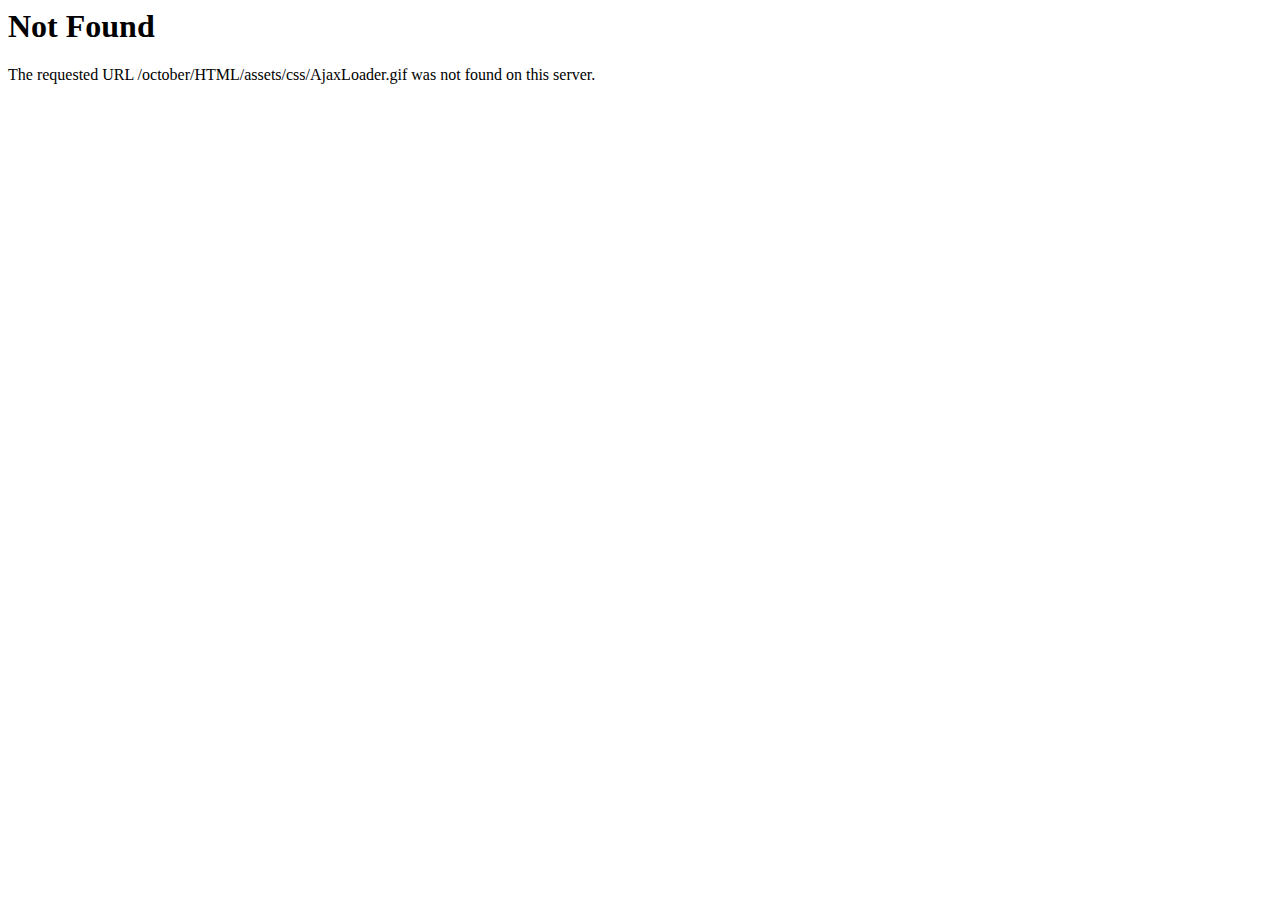
<file: FYPHupLeckFinal/assets/css/AjaxLoader.html>
<!DOCTYPE HTML PUBLIC "-//IETF//DTD HTML 2.0//EN">
<html><head>
<title>404 Not Found</title>
</head><body>
<h1>Not Found</h1>
<p>The requested URL /october/HTML/assets/css/AjaxLoader.gif was not found on this server.</p>
</body></html>
</file>
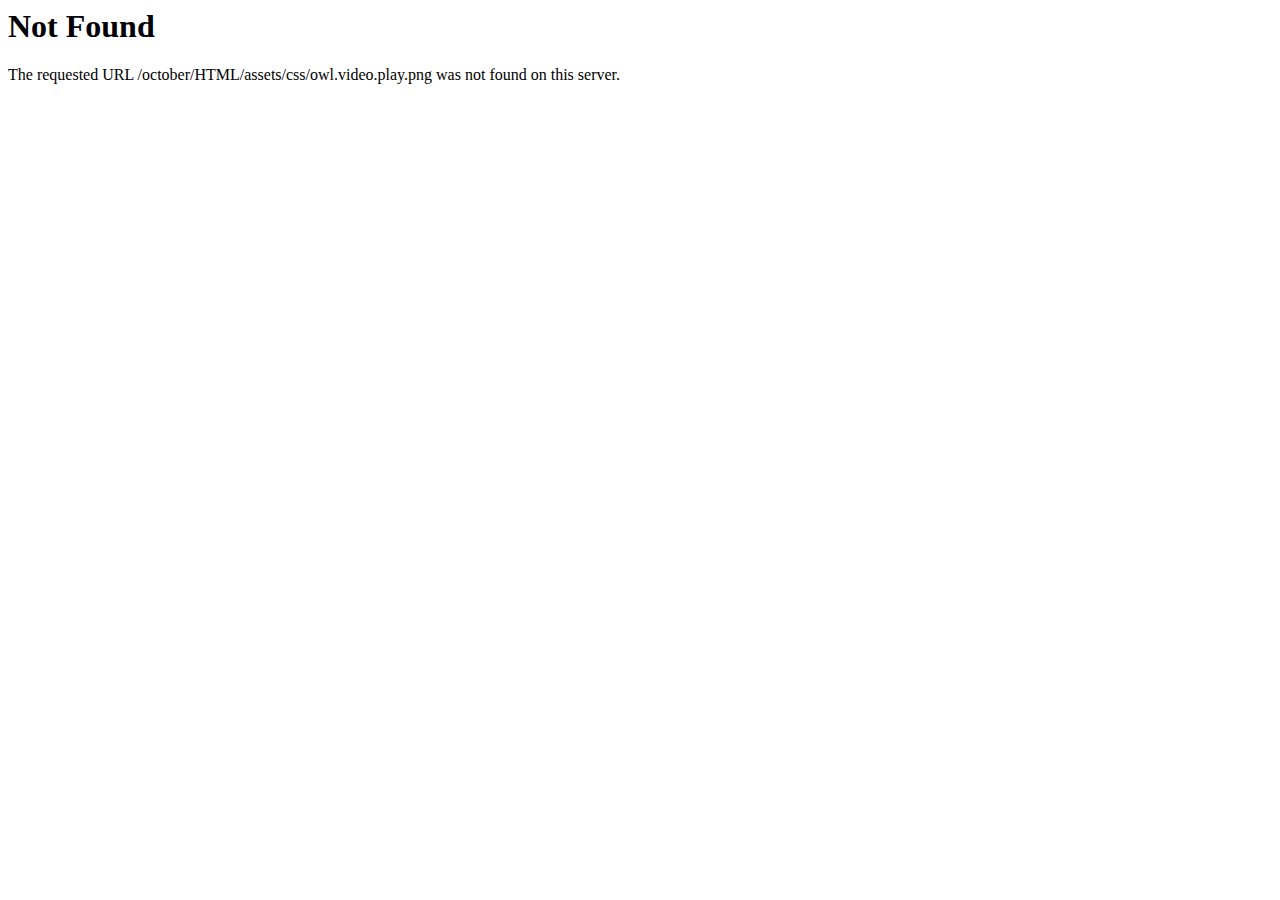
<file: FYPHupLeckFinal/assets/css/owl.video.play.html>
<!DOCTYPE HTML PUBLIC "-//IETF//DTD HTML 2.0//EN">
<html><head>
<title>404 Not Found</title>
</head><body>
<h1>Not Found</h1>
<p>The requested URL /october/HTML/assets/css/owl.video.play.png was not found on this server.</p>
</body></html>
</file>
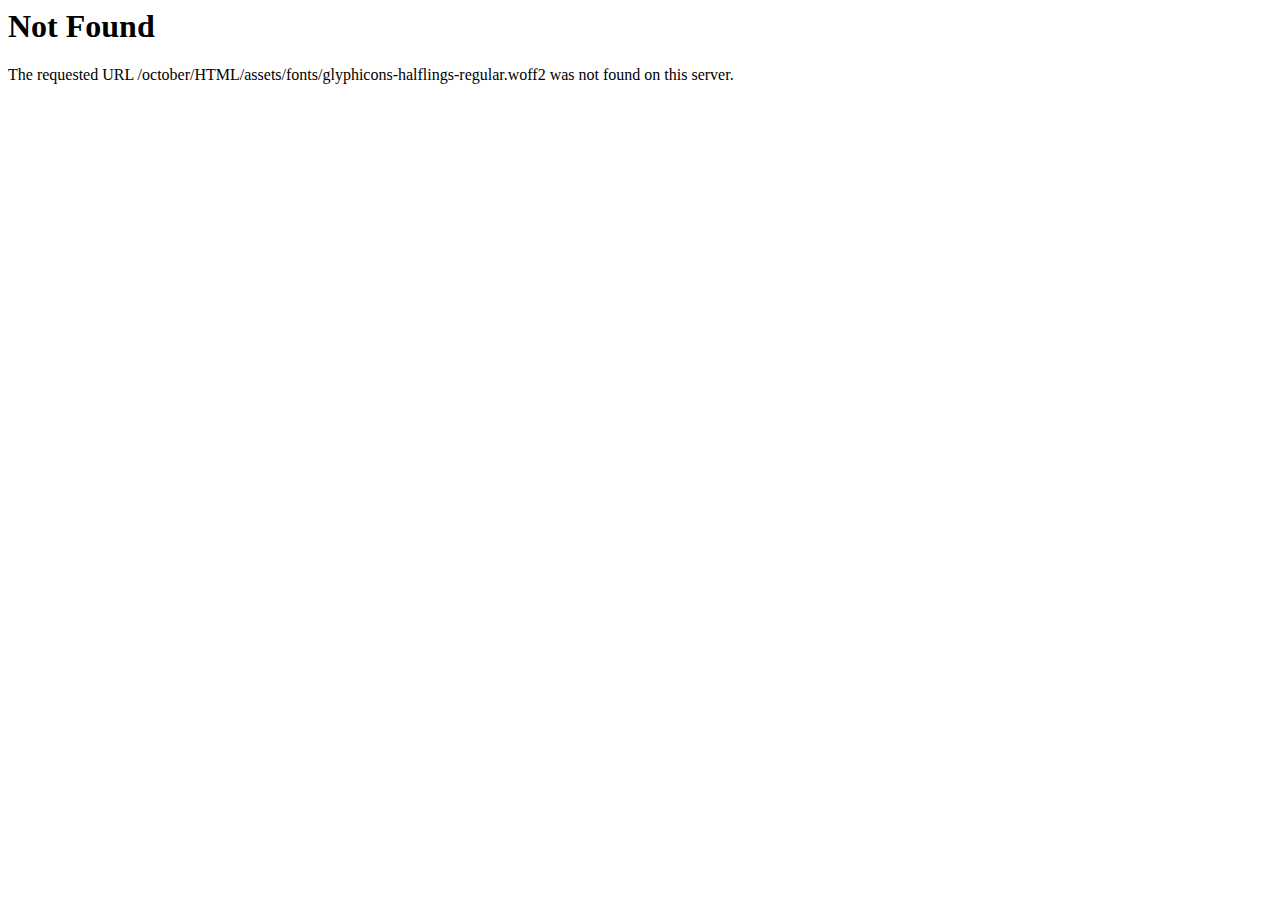
<file: FYPHupLeckFinal/assets/fonts/glyphicons-halflings-regular-2.html>
<!DOCTYPE HTML PUBLIC "-//IETF//DTD HTML 2.0//EN">
<html><head>
<title>404 Not Found</title>
</head><body>
<h1>Not Found</h1>
<p>The requested URL /october/HTML/assets/fonts/glyphicons-halflings-regular.woff2 was not found on this server.</p>
</body></html>
</file>
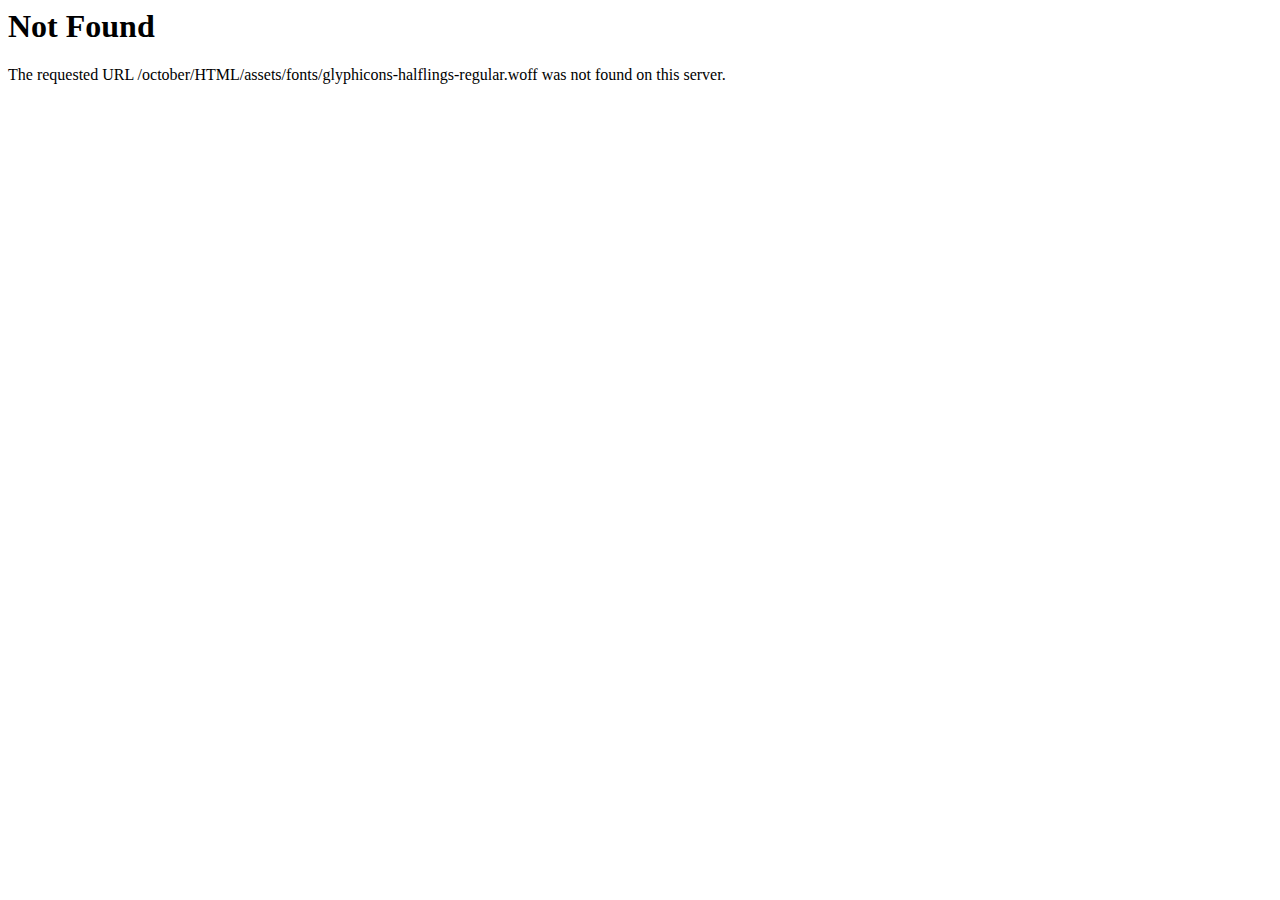
<file: FYPHupLeckFinal/assets/fonts/glyphicons-halflings-regular-3.html>
<!DOCTYPE HTML PUBLIC "-//IETF//DTD HTML 2.0//EN">
<html><head>
<title>404 Not Found</title>
</head><body>
<h1>Not Found</h1>
<p>The requested URL /october/HTML/assets/fonts/glyphicons-halflings-regular.woff was not found on this server.</p>
</body></html>
</file>
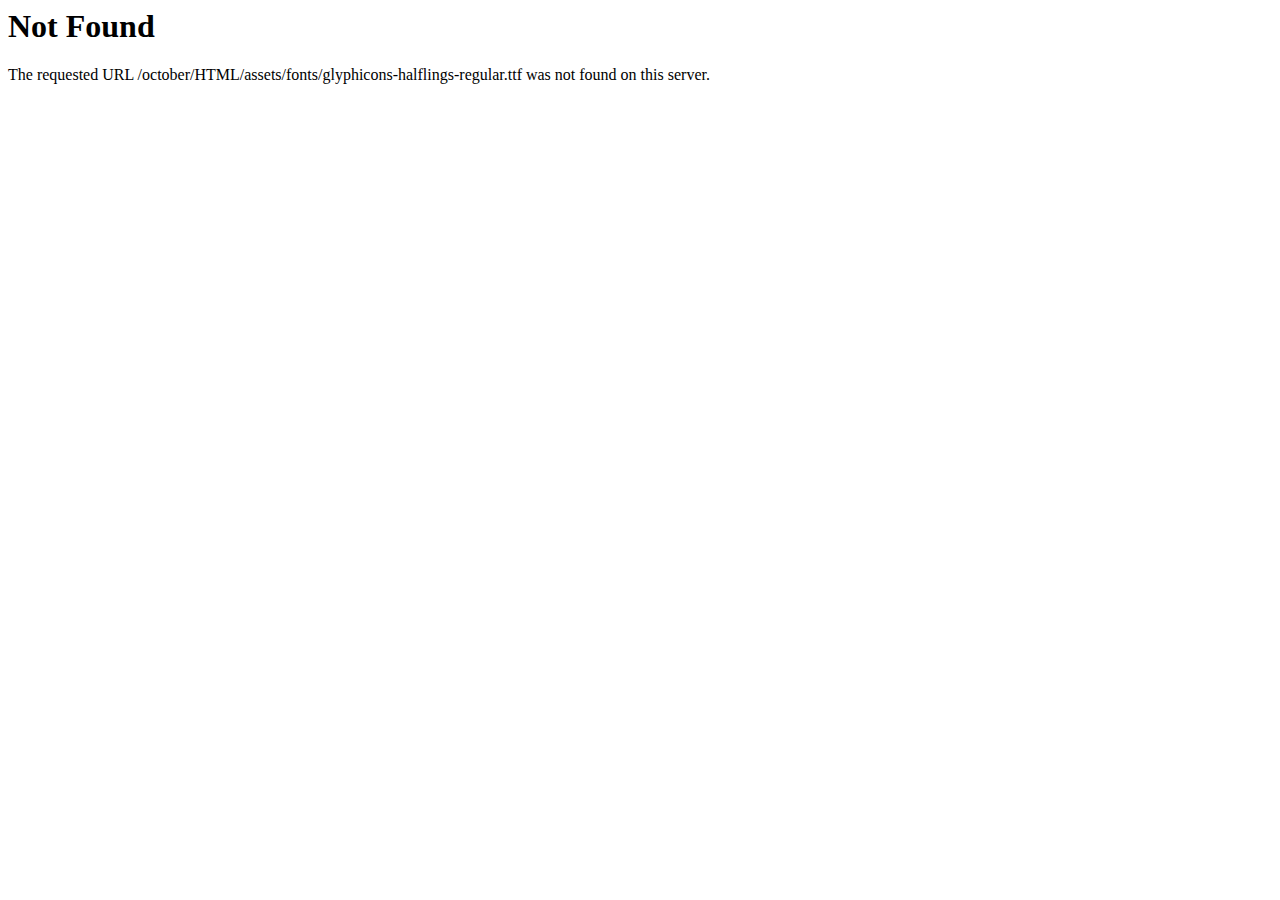
<file: FYPHupLeckFinal/assets/fonts/glyphicons-halflings-regular-4.html>
<!DOCTYPE HTML PUBLIC "-//IETF//DTD HTML 2.0//EN">
<html><head>
<title>404 Not Found</title>
</head><body>
<h1>Not Found</h1>
<p>The requested URL /october/HTML/assets/fonts/glyphicons-halflings-regular.ttf was not found on this server.</p>
</body></html>
</file>
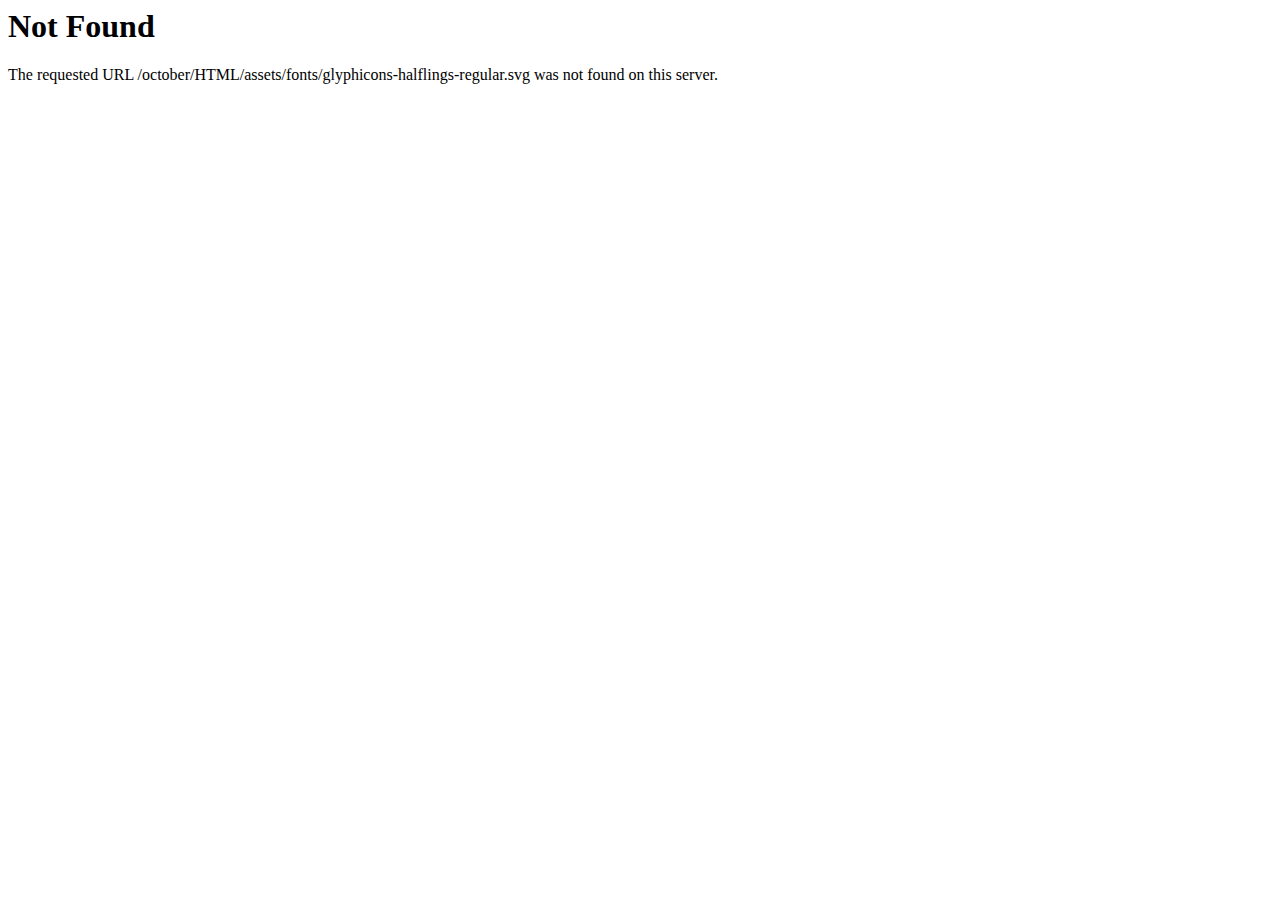
<file: FYPHupLeckFinal/assets/fonts/glyphicons-halflings-regular-5.html>
<!DOCTYPE HTML PUBLIC "-//IETF//DTD HTML 2.0//EN">
<html><head>
<title>404 Not Found</title>
</head><body>
<h1>Not Found</h1>
<p>The requested URL /october/HTML/assets/fonts/glyphicons-halflings-regular.svg was not found on this server.</p>
</body></html>
</file>
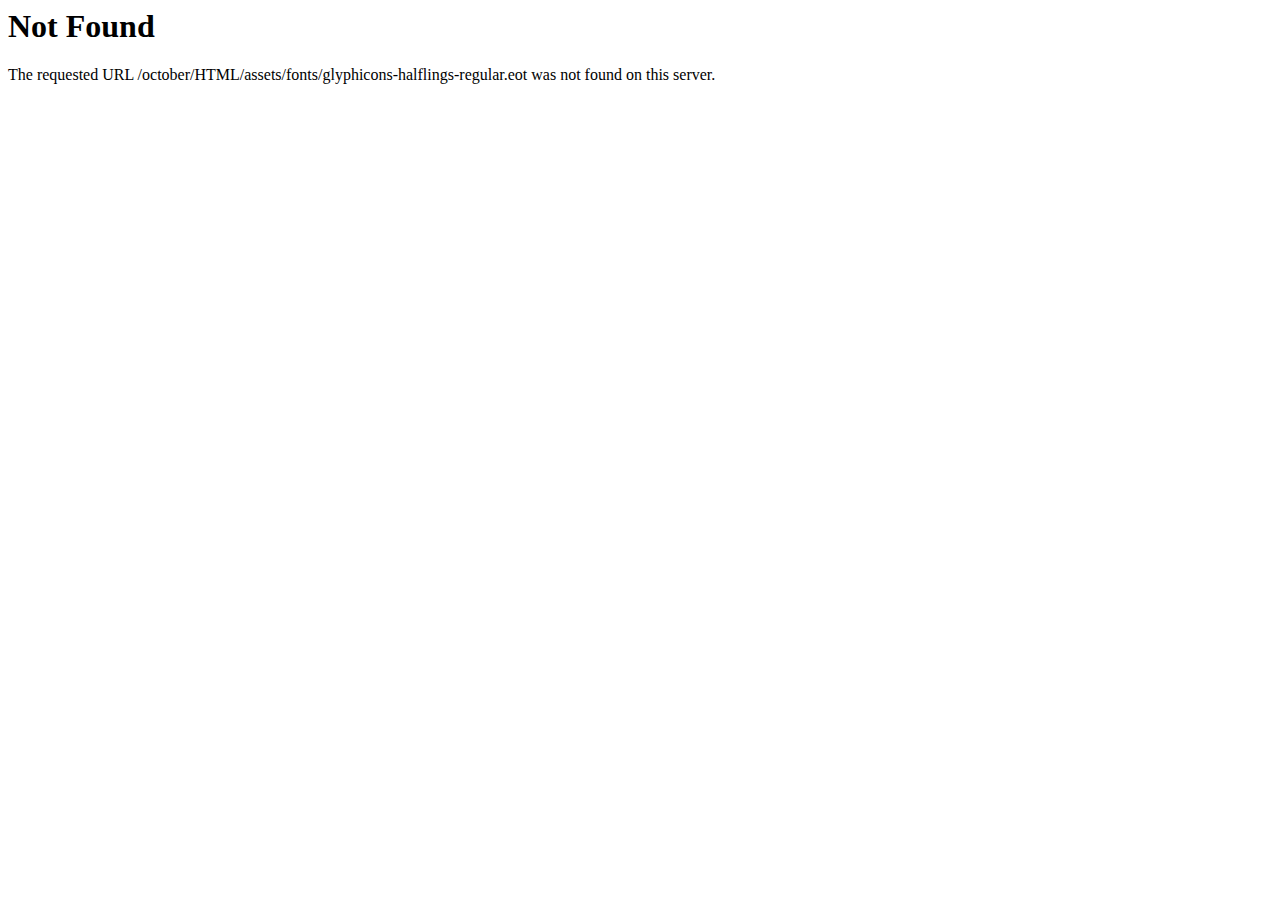
<file: FYPHupLeckFinal/assets/fonts/glyphicons-halflings-regular.html>
<!DOCTYPE HTML PUBLIC "-//IETF//DTD HTML 2.0//EN">
<html><head>
<title>404 Not Found</title>
</head><body>
<h1>Not Found</h1>
<p>The requested URL /october/HTML/assets/fonts/glyphicons-halflings-regular.eot was not found on this server.</p>
</body></html>
</file>
